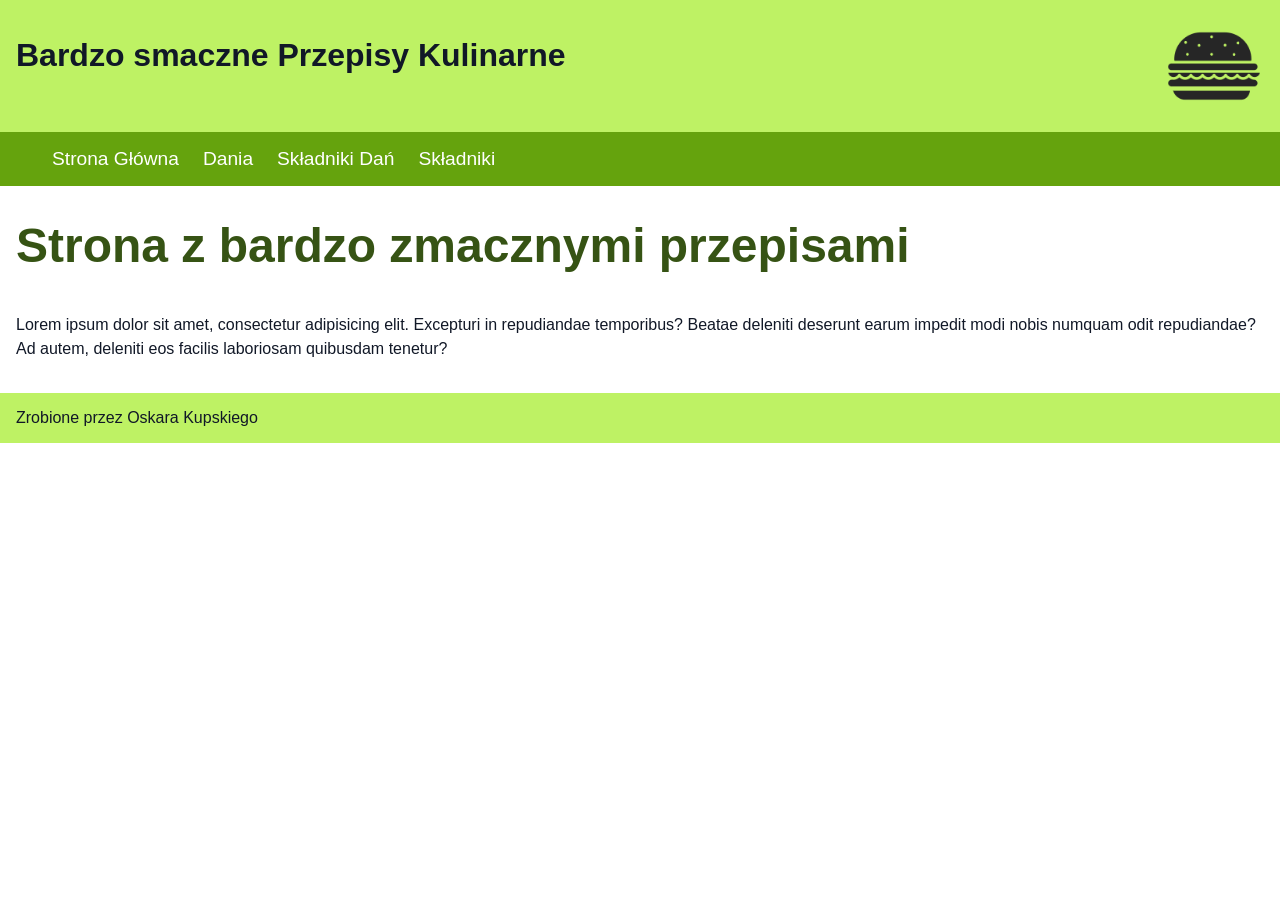
<file: index.html>
<html lang="pl-PL">
<head>
    <meta charset="UTF-8" />
    <title>Przepisy Kulinarne</title>
    <link rel="stylesheet" href="./css/style.css" />
</head>
<body>

<header>
    <h1>Bardzo smaczne Przepisy Kulinarne</h1>
    <img src="./images/logo.png" alt="Smaczne Przepisy Kulinarne - logo" />
</header>

<nav>
    <ul>
        <li><a href="index.html">Strona Główna</a></li>
        <li><a href="./dish/list.html">Dania</a></li>
        <li><a href="./dish-ingredient/list.html">Składniki Dań</a></li>
        <li><a href="./ingredient/list.html">Składniki</a></li>
    </ul>
</nav>

<main>
    <h2>Strona z bardzo zmacznymi przepisami</h2>
    <p>Lorem ipsum dolor sit amet, consectetur adipisicing elit. Excepturi in repudiandae temporibus? Beatae deleniti deserunt earum impedit modi nobis numquam odit repudiandae? Ad autem, deleniti eos facilis laboriosam quibusdam tenetur?</p>
</main>

<footer>
    Zrobione przez Oskara Kupskiego
</footer>
</body>
</html>
</file>
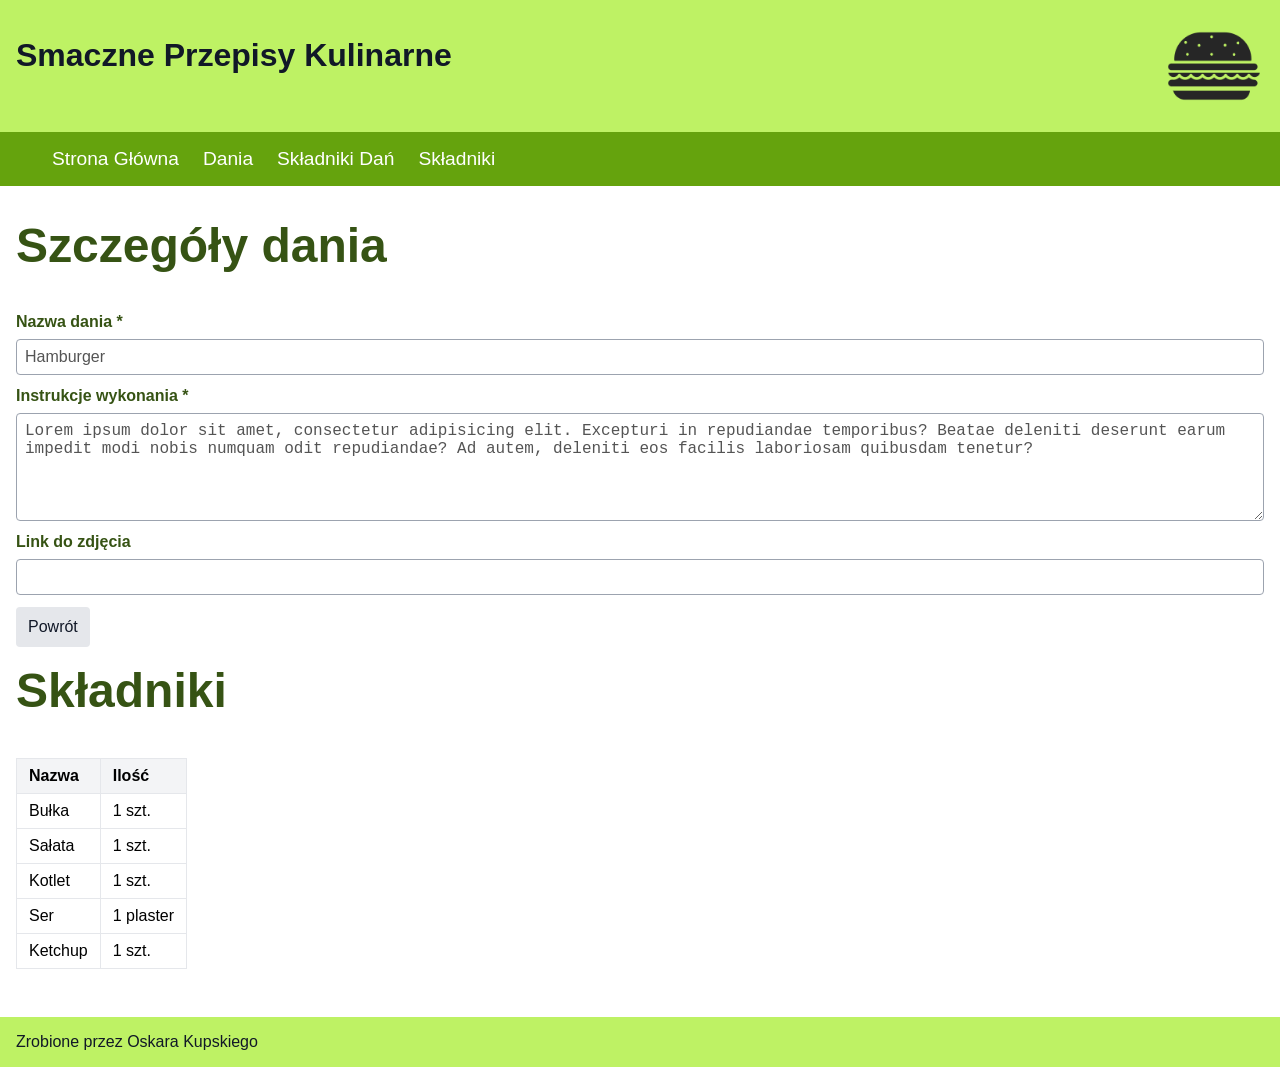
<file: dish/details.html>
<html lang="pl-PL">
<head>
    <meta charset="UTF-8" />
    <title>Przepisy Kulinarne</title>
    <link rel="stylesheet" href="../css/style.css" />
</head>
<body>
<header>
    <h1>Smaczne Przepisy Kulinarne</h1>
    <img src="../images/logo.png" alt="Smaczne Przepisy Kulinarne - logo" />
</header>

<nav>
    <ul>
        <li><a href="../index.html">Strona Główna</a></li>
        <li><a href="../dish/list.html">Dania</a></li>
        <li><a href="../dish-ingredient/list.html">Składniki Dań</a></li>
        <li><a href="../ingredient/list.html">Składniki</a></li>
    </ul>
</nav>

<main>
    <h2>Szczegóły dania</h2>

    <form method="post">
        <label for="name">Nazwa dania *</label>
        <input id="name" type="text" name="name" value="Hamburger" required disabled />
        <span id="error-name"></span>

        <label for="instructions">Instrukcje wykonania *</label>
        <textarea name="instructions" id="instructions" rows="5" required disabled>Lorem ipsum dolor sit amet, consectetur adipisicing elit. Excepturi in repudiandae temporibus? Beatae deleniti deserunt earum impedit modi nobis numquam odit repudiandae? Ad autem, deleniti eos facilis laboriosam quibusdam tenetur?</textarea>
        <span id="error-instructions"></span>

        <label for="image-url">Link do zdjęcia</label>
        <input type="text" id="image-url" name="imageUrl" disabled />
        <span id="error-imageUrl"></span>

        <a href="../dish/list.html" class="btn btn-default">Powrót</a>
    </form>

    <h2>Składniki</h2>
    <table>
        <thead>
        <tr>
            <th>Nazwa</th>
            <th>Ilość</th>
        </tr>
        </thead>
        <tbody>
        <tr>
            <td>
                Bułka
            </td>
            <td>
                1 szt.
            </td>
        </tr>
        <tr>
            <td>
                Sałata
            </td>
            <td>
                1 szt.
            </td>
        </tr>
        <tr>
            <td>
                Kotlet
            </td>
            <td>
                1 szt.
            </td>
        </tr>
        <tr>
            <td>
                Ser
            </td>
            <td>
                1 plaster
            </td>
        </tr>
        <tr>
            <td>
                Ketchup
            </td>
            <td>
                1 szt.
            </td>
        </tr>
        </tbody>
    </table>
</main>

<footer>
    Zrobione przez Oskara Kupskiego
</footer>
</body>
</html>
</file>
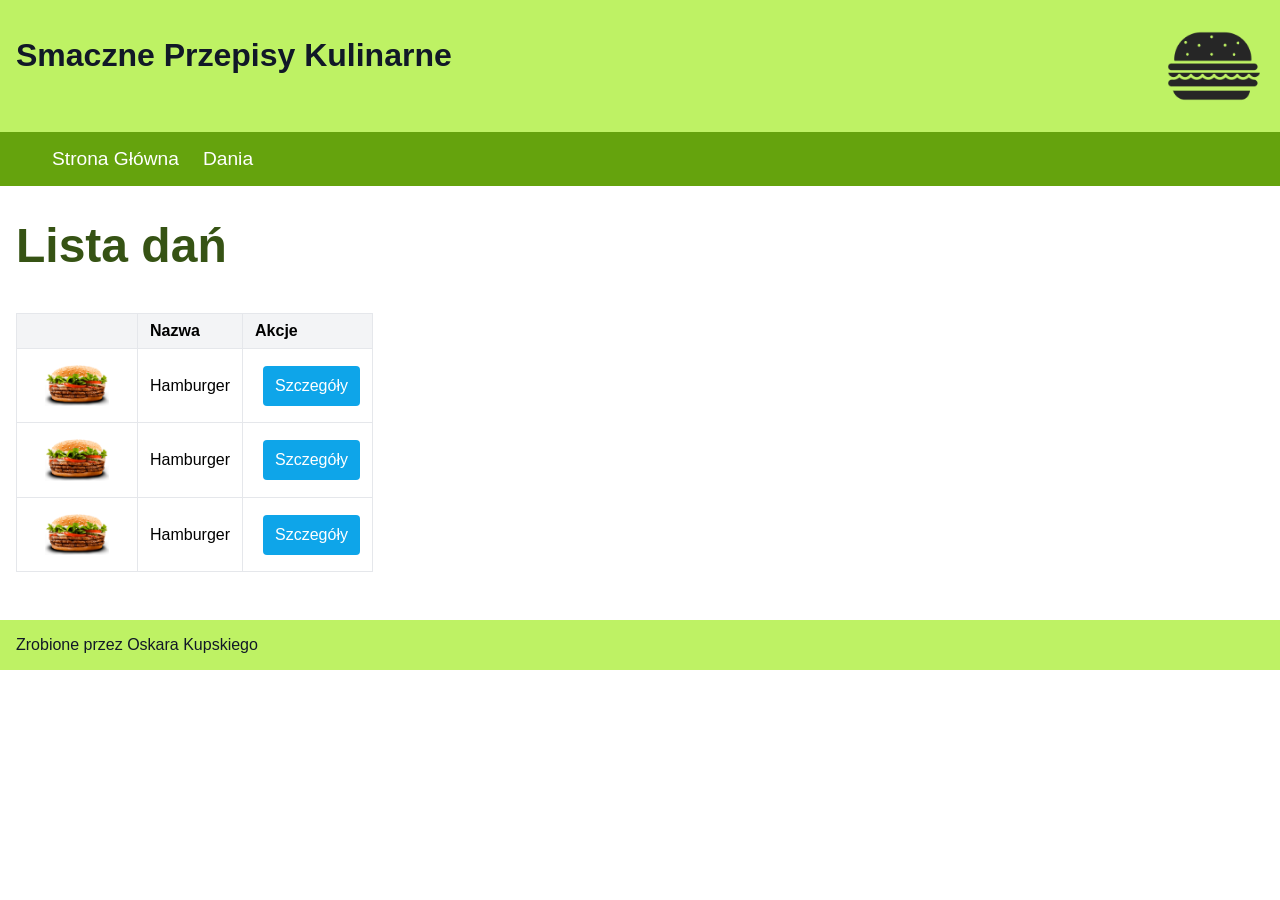
<file: dish/list.html>
<html lang="pl-PL">
<head>
    <meta charset="UTF-8"/>
    <title>Przepisy Kulinarne</title>
    <link rel="stylesheet" href="../css/style.css" />
</head>
<body>
<header>
    <h1>Smaczne Przepisy Kulinarne</h1>
    <img src="../images/logo.png" alt="Smaczne Przepisy Kulinarne - logo"/>
</header>

<nav>
    <ul>
        <li><a href="../index.html">Strona Główna</a></li>
        <li><a href="../dish/list.html">Dania</a></li>
    </ul>
</nav>

<main>
    <h2>Lista dań</h2>

    <table>
        <thead>
        <tr>
            <th></th>
            <th>Nazwa</th>
            <th>Akcje</th>
        </tr>
        </thead>
        <tbody>
        <tr>
            <td>
                <img src="../images/hamburger.png" alt="Hamburger">
            </td>
            <td>
                Hamburger
            </td>
            <td>
                <ul class="actions">
                    <li><a class="btn btn-info" href="../dish/details.html">Szczegóły</a></li>
                </ul>
            </td>
        </tr>
        <tr>
            <td>
                <img src="../images/hamburger.png" alt="Hamburger">
            </td>
            <td>
                Hamburger
            </td>
            <td>
                <ul class="actions">
                    <li><a class="btn btn-info" href="../dish/details.html">Szczegóły</a></li>
                </ul>
            </td>
        </tr>
        <tr>
            <td>
                <img src="../images/hamburger.png" alt="Hamburger">
            </td>
            <td>
                Hamburger
            </td>
            <td>
                <ul class="actions">
                    <li><a class="btn btn-info" href="../dish/details.html">Szczegóły</a></li>
                </ul>
            </td>
        </tr>
        </tbody>
    </table>
</main>

<footer>
    Zrobione przez Oskara Kupskiego
</footer>
</body>
</html>
</file>
<file: css/style.css>
html {
    background: #fff;
    font-family: sans-serif;
}

html, body {
    padding: 0;
    margin: 0;
}

body {
    min-height: 100vh;
    min-width: 600px;
}

a {
    transition: all linear .3s;
}

ul {
    margin: 0;
}

header,
footer {
    background: #bef264;
}

header {
    padding: 1rem;
    display: flex;
    justify-content: space-between;
    color: #111827;
}

header img {
    width: 100%;
    max-width: 100px;
}

nav {
}

nav ul {
    display: flex;
    align-items: center;
    list-style: none;
    background: #65a30d;
}

nav ul a {
    text-decoration: none;
    display: block;
    padding: 1rem 0.75rem;
    color: #fff;
    font-size: 1.2rem;
}

nav ul a:hover {
    background: #3f6212;
}

main {
    padding: 2rem 1rem 1rem;
}

p {
    font-size: 1rem;
    color: #111827;
    line-height: 1.5;
}

h2 {
    margin-top: 0;
    color: #365314;
    font-size: 3rem;
}


footer {
    padding: 1rem;
    color: #111827;
}

footer a {
    color: #4d7c0f;
}

footer a:hover {
    color: #365314;
}

.actions {
    display: flex;
    list-style: none;
    align-items: center;
    padding: 0.5rem 0;
}

.actions .btn {
    margin-left: 0.5rem;
}

.btn {
    text-decoration: none;
    padding: 0.75rem;
    border-radius: 0.25rem;
    border: 0;
    font-size: 1rem;
    line-height: 1;
    display: inline-block;
    transition: linear all .3s;
    cursor: pointer;
}

.btn-default {
    background: #e5e7eb;
    color: #111827;
}

.bth-default:hover {
    background: #d1d5db;
}

.btn-info {
    background: #0ea5e9;
    color: #fff;
}

.btn-info:hover {
    background: #0284c7;
}

.btn-warning {
    background: #eab308;
    color: #fff;
}

.btn-warning:hover {
    background: #ca8a04;
}

.btn-danger {
    background: #dc2626;
    color: #fff;
}

.btn-danger:hover {
    background: #b91c1c;
}

table {
    margin: 2rem 0;
}

table td img {
    max-width: 4rem;
    padding: 0.5rem 1rem;
}

input,
textarea,
select {
    display: block;
    width: 100%;
    margin-bottom: 0.75rem;
    background: #fff;
    border: 1px solid #9ca3af;
    border-radius: 0.25rem;
    padding: 0.5rem;
    font-size: 1rem;
}

label {
    color: #365314;
    font-size: 1rem;
    font-weight: bold;
    margin-bottom: 0.5rem;
    display: block;
}

label {
    display: flex;
    align-items: center;
}

label input[type="checkbox"] {
    width: auto;
    margin: 0 0 0 0.5rem;
}

table {
    border-collapse: collapse;
    border-top: 1px solid #e5e7eb;
}

th {
    background-color: #f3f4f6;
}

td, th {
    border-bottom: 1px solid #e5e7eb;
    border-left: 1px solid #e5e7eb;
    border-right: 1px solid #e5e7eb;
    padding: 0.5rem 0.75rem;
    text-align: left;
}

.error-msg {
    display: block;
    color: #dc2626;
    margin: 0.75rem 0;
}

.banner {
    display: block;
    padding: 1rem;
    border: 1px solid #e2e8f0;
    border-radius: 0.25rem;
    background: #f8fafc;
    margin-bottom: 1.5rem;
    color: #6b7280;
}

.flex {
    display: flex;
}

.ml-3 {
    margin-left: 0.75rem;
}
</file>
